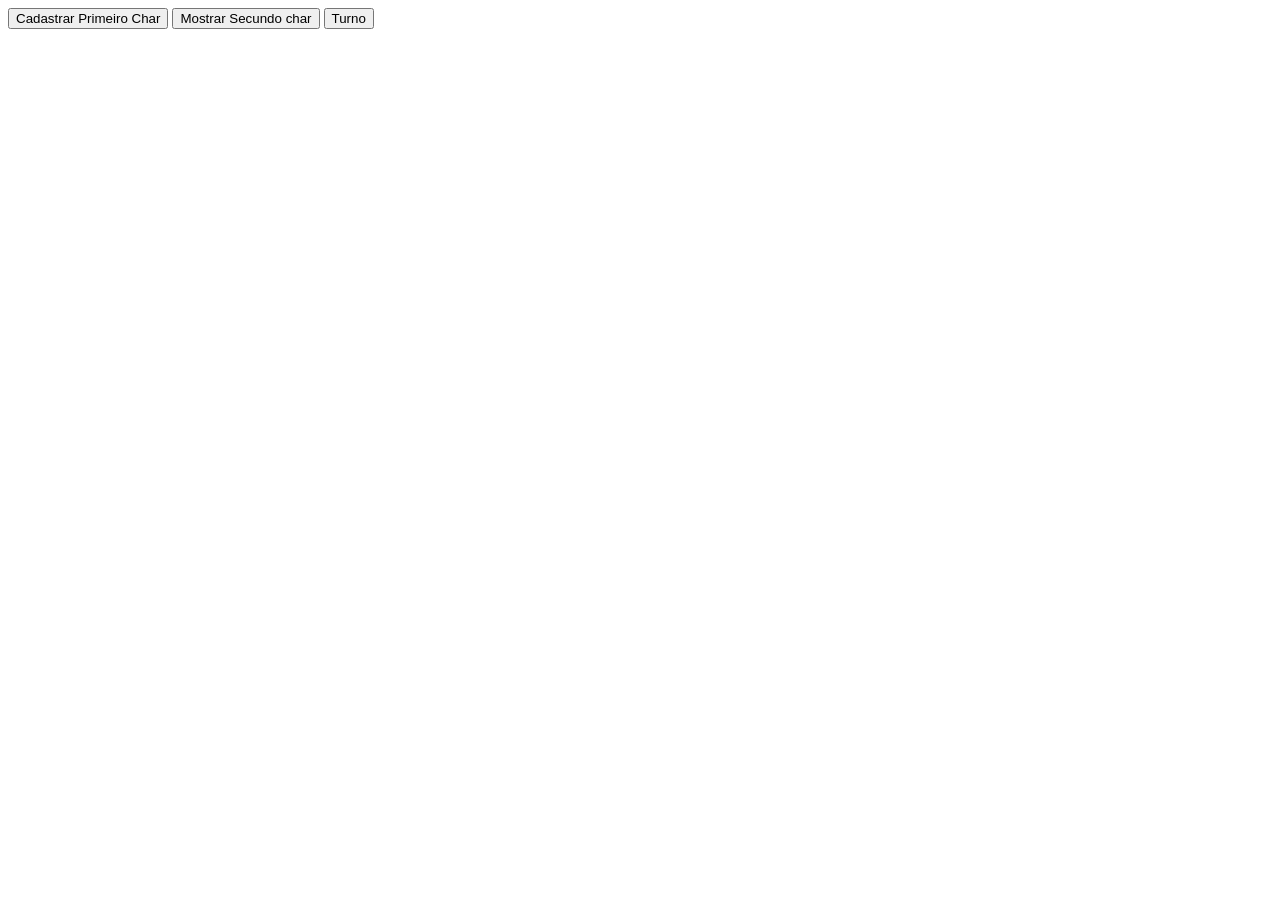
<file: Projetos Extras/index.html>
<!DOCTYPE html>
<html lang="en">
<head>
    <meta charset="UTF-8">
    <meta http-equiv="X-UA-Compatible" content="IE=edge">
    <meta name="viewport" content="width=device-width, initial-scale=1.0">
    <title>Document</title>
</head>
<body>
    <script src="jogo.js"></script>
    <button id="cadastro" onclick="firstChar()">Cadastrar Primeiro Char</button>
    <button onclick="secondChar()">Mostrar Secundo char</button>
    <button onclick="turno()">Turno</button>
</body>
</html>
</file>
